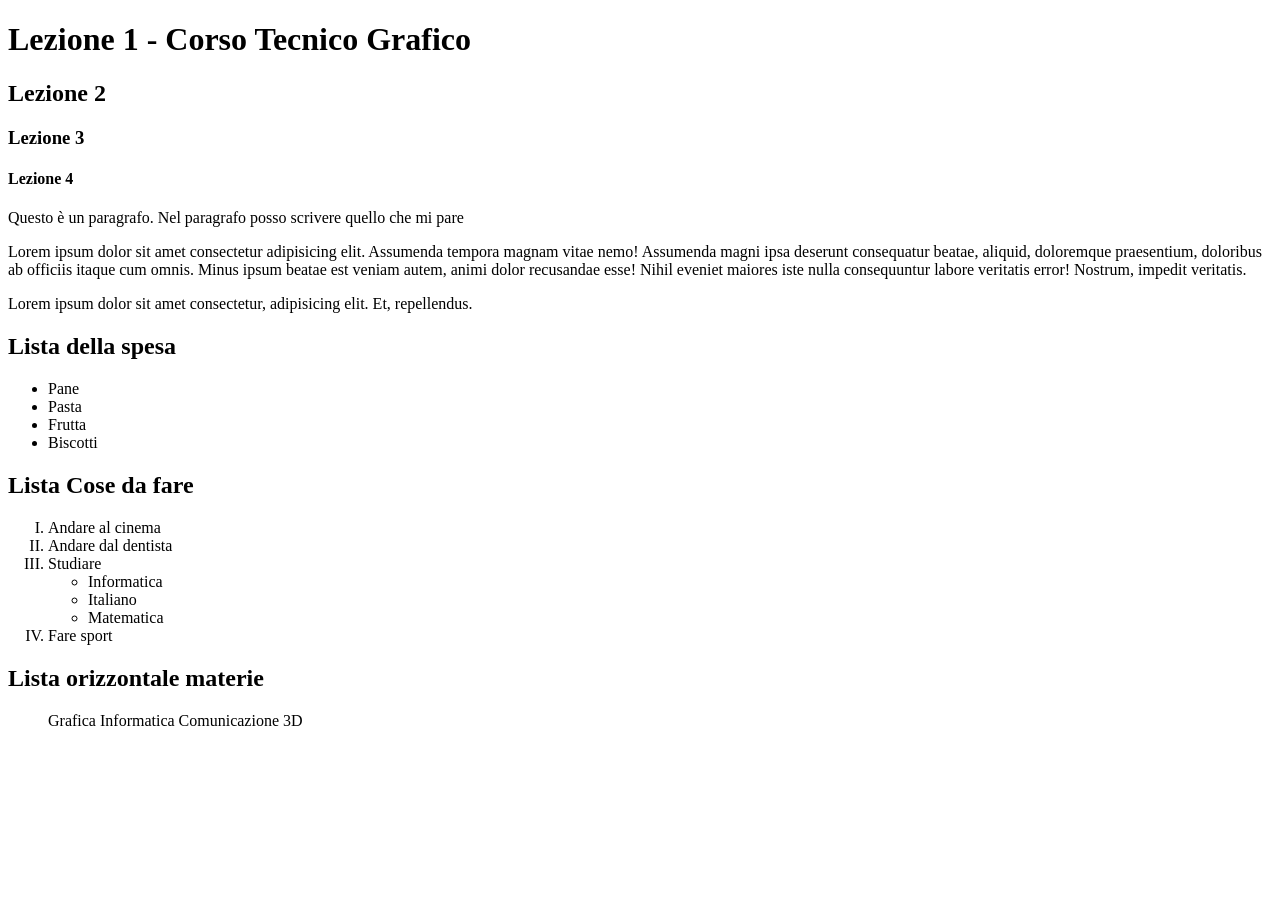
<file: Lezione1/index.html>
<!DOCTYPE html>
<html lang="en">

<head>

    <meta charset="UTF-8">
    <meta name="viewport" content="width=device-width, initial-scale=1.0">
    <title>Lezione 1</title>

</head>

<body>

    <!-- CTRL + ù  commento automatico-->
    <!-- I titoli sono 6 (da h1 ad h6) e vanno in ordine di importanza -->
    <!-- In una pagina posso avere 1 solo h1. Questo è il titolo più importante  -->
    <h1>Lezione 1 - Corso Tecnico Grafico</h1>
    <h2>Lezione 2</h2>
    <h3>Lezione 3</h3>
    <h4>Lezione 4</h4>

    <p>Questo è un paragrafo. Nel paragrafo posso scrivere quello che mi pare</p>

    <p>Lorem ipsum dolor sit amet consectetur adipisicing elit. Assumenda tempora magnam vitae nemo! Assumenda magni
        ipsa deserunt consequatur beatae, aliquid, doloremque praesentium, doloribus ab officiis itaque cum omnis. Minus
        ipsum beatae est veniam autem, animi dolor recusandae esse! Nihil eveniet maiores iste nulla consequuntur labore
        veritatis error! Nostrum, impedit veritatis.</p>


    <p>Lorem ipsum dolor sit amet consectetur, adipisicing elit. Et, repellendus.</p>


    <!-- Tag per le liste -->
    <h2>Lista della spesa</h2>
    <ul> <!--Unordered list. Lista non ordinata. Pallini-->
        <li>Pane</li>
        <li>Pasta</li>
        <li>Frutta</li>
        <li>Biscotti</li>
    </ul>

    <h2>Lista Cose da fare</h2>
    <!-- Ordered list. Lista ordinata. Numeri -->
     <!--Con la proprietà type="A ; a ; I ; i"  -->
    <ol type="I">
        <!-- li = List Item (elemento della lista) -->
        <li>Andare al cinema</li>
        <li>Andare dal dentista</li>
        <li>Studiare</li>
        <!-- Inserendo un'altra lista nella prima creo una sottolista -->
            <ul>
                <li>Informatica</li>
                <li>Italiano</li>
                <li>Matematica</li>
            </ul>
        <li>Fare sport</li>
    </ol>

   <!-- LISTE ORIZZONTALI, servono a fare dei menu-->

   <h2>Lista orizzontale materie</h2>
   <ul>
        <li style="display: inline-block;">Grafica</li>
        <li style="display: inline-block;">Informatica</li>
        <li style="display: inline-block;">Comunicazione</li>
        <li style="display: inline-block;">3D</li>
   </ul>

</body>

</html>
</file>
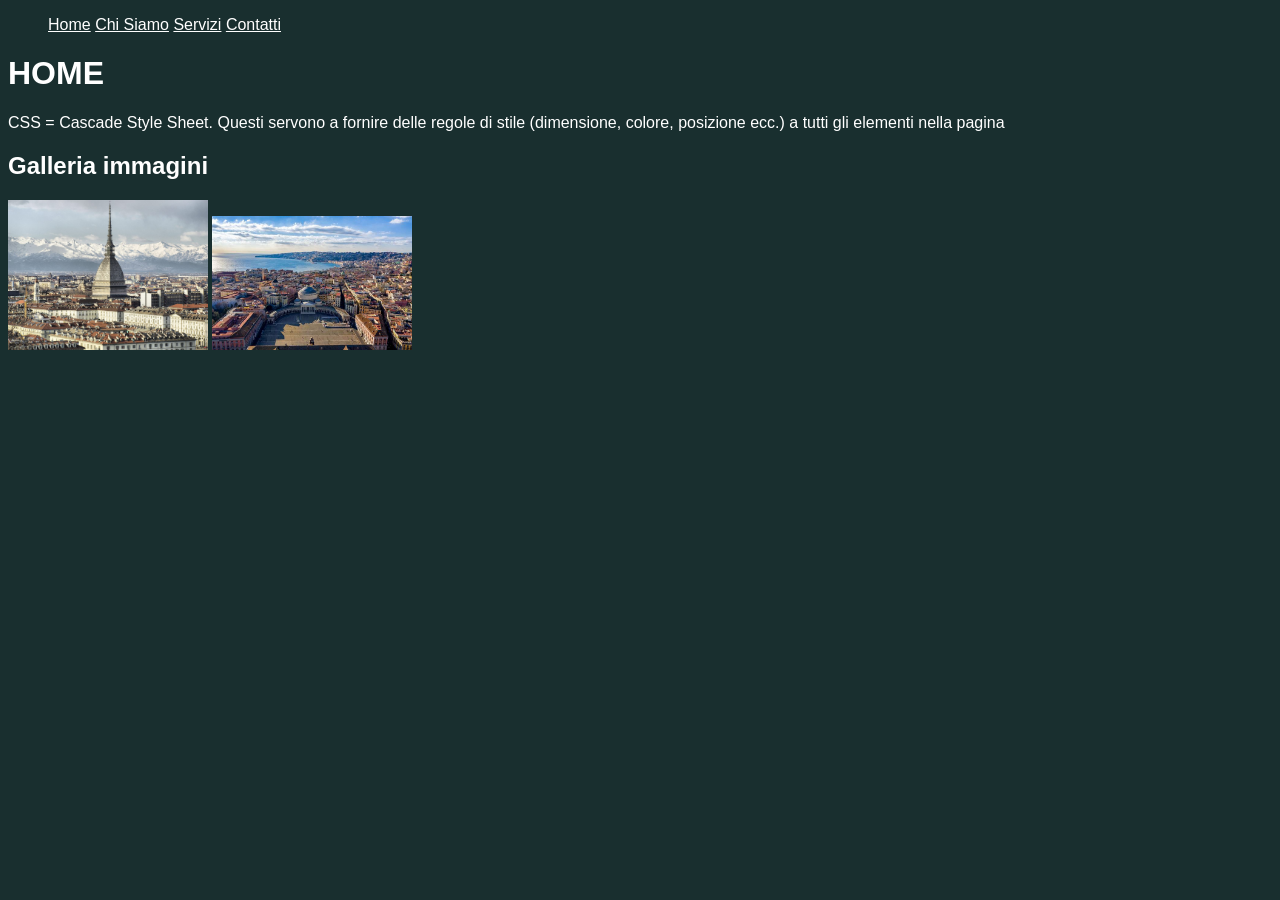
<file: Lezione2/index.html>
<!DOCTYPE html>
<html lang="en">
<head>
    <meta charset="UTF-8">
    <meta name="viewport" content="width=device-width, initial-scale=1.0">
    <title>Lezione 2</title>
    <!-- 
    ATT: i fogli di stile vanno caricati al fondo della head
    ATT2: il nostro personale CSS va caricato per ultimo -->
    <!-- Serve a collegare il css alla pagina -->
    <link rel="stylesheet" href="./css/style.css">


</head>
<body>

    <ul>
        <li style="display: inline-block;">
            <a href="#">Home</a>
        </li>
        <li style="display: inline-block;">
            <a href="./pages/ChiSiamo.html">Chi Siamo</a>
        </li>
        <li style="display: inline-block;">
            <a href="./pages/Servizi.html">Servizi</a>
        </li>
        <li style="display: inline-block;">
            <a href="./pages/Contatti.html">Contatti</a>
        </li>
    </ul>

    
    <h1>HOME</h1>
    <p>CSS = Cascade Style Sheet. Questi servono a fornire delle regole di stile (dimensione, colore, posizione ecc.) a tutti gli elementi nella pagina</p>

    <h2>Galleria immagini</h2>
    <img src="./img/VedutaTorino.jpg" alt="Veduta della città di Torino" class="dimImg">

    <img src="./img/napoli.jpg" alt="veduta Napoli" class="dimImg">
    
    <!-- Crea una nuova pagina chiamata "Mappe.html", questa pagina verrà linkata in tutti i menu. Deve contenere 2 immagini di due mappe di due città. Ogni immagine deve essere alta 300px e larga auto -->
</body>
</html>
</file>
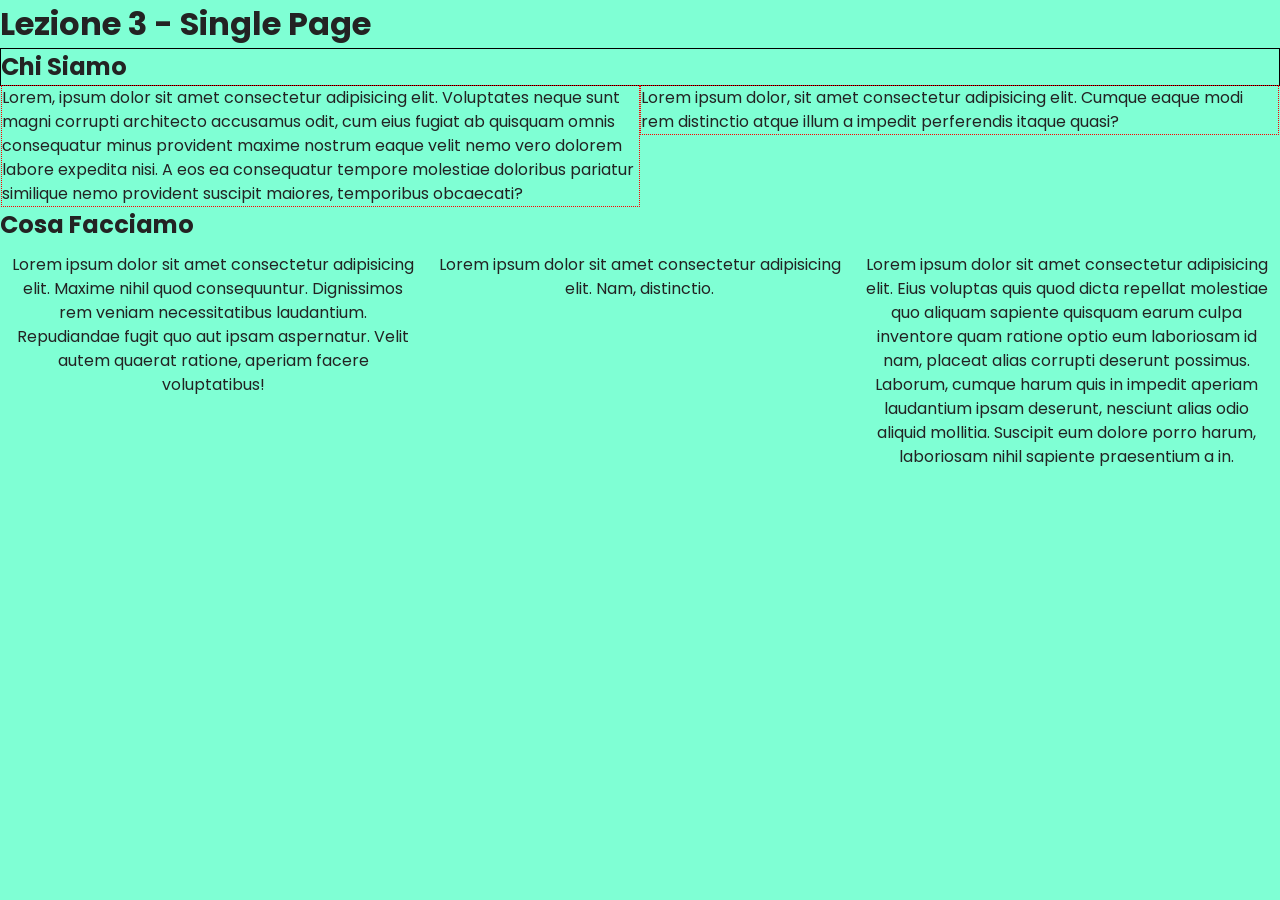
<file: Lezione3/index.html>
<!DOCTYPE html>
<html lang="en">

<head>
    <meta charset="UTF-8">
    <meta name="viewport" content="width=device-width, initial-scale=1.0">
    <title>Document</title>

    <link rel="stylesheet" href="./css/reset.css">

    <link rel="preconnect" href="https://fonts.googleapis.com">
    <link rel="preconnect" href="https://fonts.gstatic.com" crossorigin>
    <link
        href="https://fonts.googleapis.com/css2?family=Playwrite+CZ:wght@100..400&family=Poppins:ital,wght@0,300;0,400;0,500;0,600;0,700;0,800;1,400;1,500;1,600;1,700&display=swap"
        rel="stylesheet">

    <link rel="stylesheet" href="./css/style.css">
</head>

<body>


    <h1>Lezione 3 - Single Page</h1>

    <!-- id deve essere univoco -->
    <section id="chiSiamo" class="dimSection">
        <h2>Chi Siamo</h2>
        <!-- contrariamente al id posso applicare la stessa class e più elementi. Ogni elemento può avere più class -->
        <div class="dimDiv">
            <p>Lorem, ipsum dolor sit amet consectetur adipisicing elit. Voluptates neque sunt magni corrupti architecto
                accusamus odit, cum eius fugiat ab quisquam omnis consequatur minus provident maxime nostrum eaque velit
                nemo vero dolorem labore expedita nisi. A eos ea consequatur tempore molestiae doloribus pariatur
                similique nemo provident suscipit maiores, temporibus obcaecati?</p>
        </div>

        <div class="dimDiv">
            <p>Lorem ipsum dolor, sit amet consectetur adipisicing elit. Cumque eaque modi rem distinctio atque illum a
                impedit perferendis itaque quasi?</p>
        </div>
    </section>


    <div class="clearfix"></div>

    <!-- COSA FACCIAMO, in questo caso applico le regole di flexbox -->

    <section id="cosaFacciamo" class="sectionFlex">

        <h2>Cosa Facciamo</h2>

        <div class="container">

            <div class="divFlex">Lorem ipsum dolor sit amet consectetur adipisicing elit. Maxime nihil quod consequuntur. Dignissimos
                rem veniam necessitatibus laudantium. Repudiandae fugit quo aut ipsam aspernatur. Velit autem quaerat
                ratione, aperiam facere voluptatibus!
            </div>

            <div class="divFlex">
                Lorem ipsum dolor sit amet consectetur adipisicing elit. Nam, distinctio.
            </div>
            <div class="divFlex">Lorem ipsum dolor sit amet consectetur adipisicing elit. Eius voluptas quis quod dicta repellat
                molestiae quo aliquam sapiente quisquam earum culpa inventore quam ratione optio eum laboriosam id nam,
                placeat alias corrupti deserunt possimus. Laborum, cumque harum quis in impedit aperiam laudantium ipsam
                deserunt, nesciunt alias odio aliquid mollitia. Suscipit eum dolore porro harum, laboriosam nihil
                sapiente praesentium a in.</div>
        </div>
    </section>
</body>

</html>
</file>
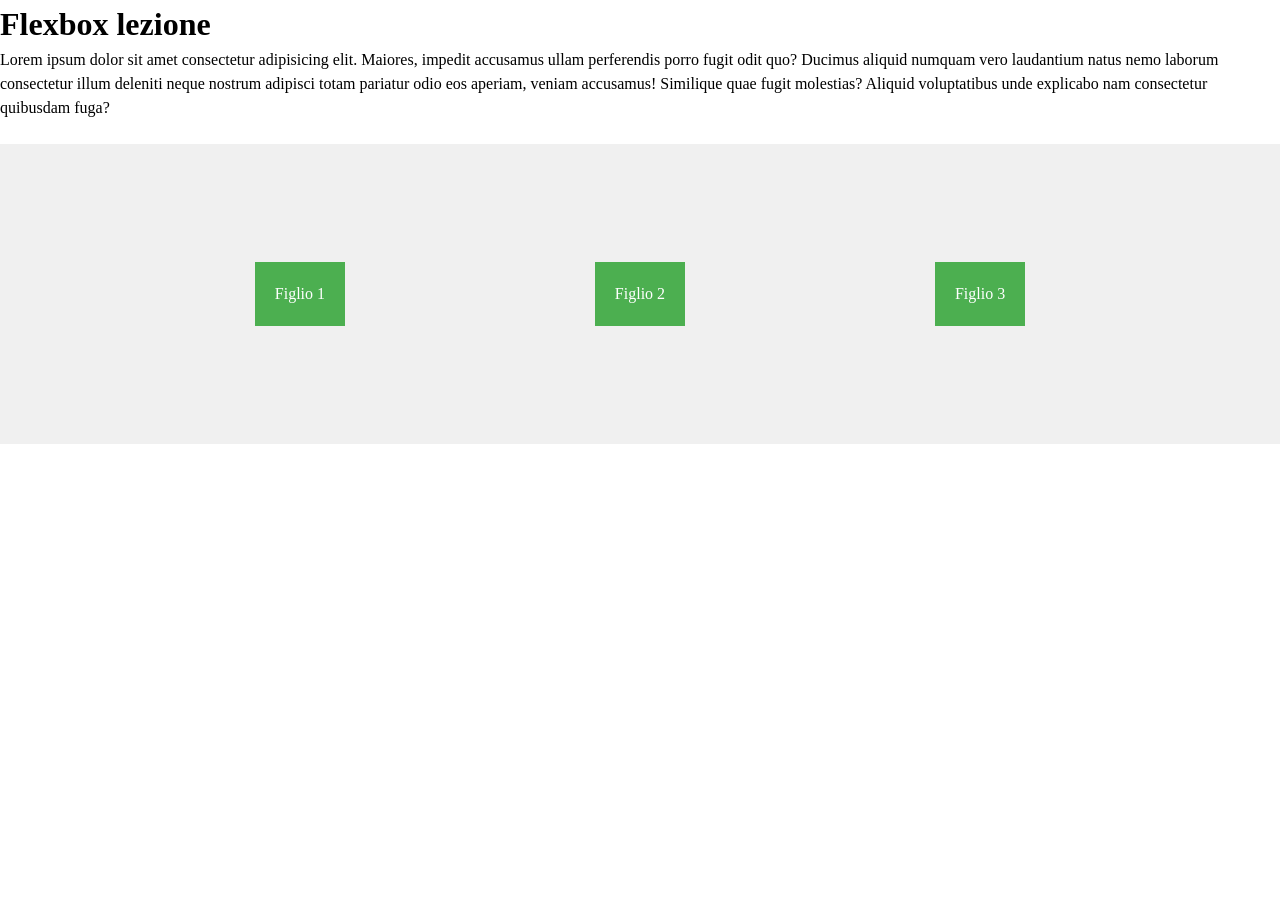
<file: Lezione4/index.html>
<!DOCTYPE html>
<html lang="en">
<head>
    <meta charset="UTF-8">
    <meta name="viewport" content="width=device-width, initial-scale=1.0">
    <title>Document</title>

    <!-- PRIMA INSERISCO IL RESET CSS -->
    <link rel="stylesheet" href="./css/reset.css">

    <!-- POI INSERISCO IL MIO CSS -->
    <link rel="stylesheet" href="./css/style.css">
</head>
<body>
    
    <h1>Flexbox lezione</h1>

    <p>Lorem ipsum dolor sit amet consectetur adipisicing elit. Maiores, impedit accusamus ullam perferendis porro fugit odit quo? Ducimus aliquid numquam vero laudantium natus nemo laborum consectetur illum deleniti neque nostrum adipisci totam pariatur odio eos aperiam, veniam accusamus! Similique quae fugit molestias? Aliquid voluptatibus unde explicabo nam consectetur quibusdam fuga?</p>

    <br>

    <div class="container">

        <div class="item">Figlio 1</div>
        <div class="item">Figlio 2</div>
        <div class="item">Figlio 3</div>

    </div>


</body>
</html>
</file>
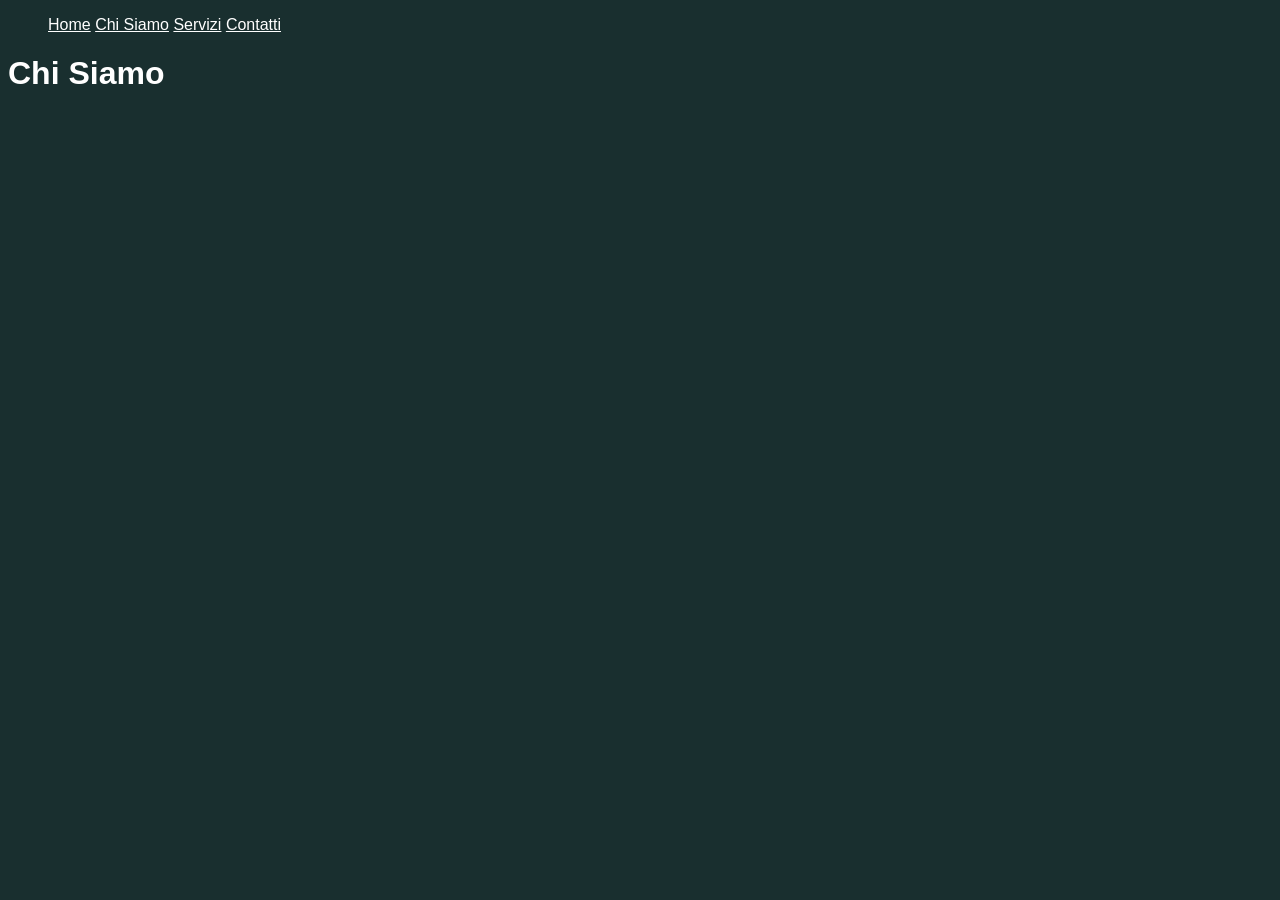
<file: Lezione2/pages/ChiSiamo.html>
<!DOCTYPE html>
<html lang="en">
<head>
    <meta charset="UTF-8">
    <meta name="viewport" content="width=device-width, initial-scale=1.0">
    <title>Document</title>

    <link rel="stylesheet" href="../css/style.css">
</head>
<body>
    <ul>
        <li style="display: inline-block;">
            <a href="../index.html">Home</a>
        </li>
        <li style="display: inline-block;">
            <a href="#">Chi Siamo</a>
        </li>
        <li style="display: inline-block;">
            <a href="./Servizi.html">Servizi</a>
        </li>
        <li style="display: inline-block;">
            <a href="./Contatti.html">Contatti</a>
        </li>
    </ul>


    <h1>Chi Siamo</h1>

</body>
</html>
</file>
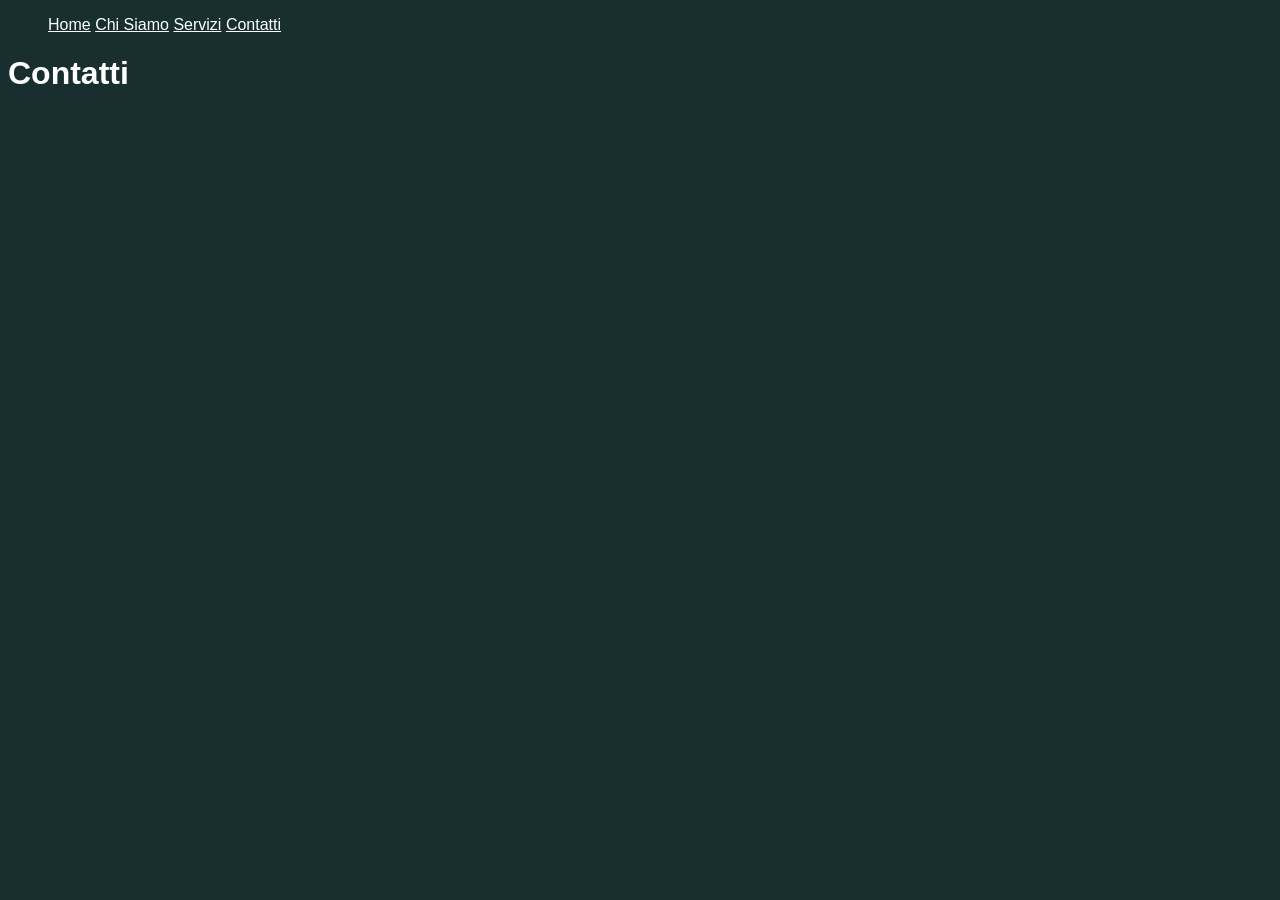
<file: Lezione2/pages/Contatti.html>
<!DOCTYPE html>
<html lang="en">
<head>
    <meta charset="UTF-8">
    <meta name="viewport" content="width=device-width, initial-scale=1.0">
    <title>Document</title>
    <link rel="stylesheet" href="../css/style.css">
</head>
<body>
    <ul>
        <li style="display: inline-block;">
            <a href="../index.html">Home</a>
        </li>
        <li style="display: inline-block;">
            <a href="./ChiSiamo.html">Chi Siamo</a>
        </li>
        <li style="display: inline-block;">
            <a href="./Servizi.html">Servizi</a>
        </li>
        <li style="display: inline-block;">
            <a href="#">Contatti</a>
        </li>
    </ul>

    <h1>Contatti</h1>
</body>
</html>
</file>
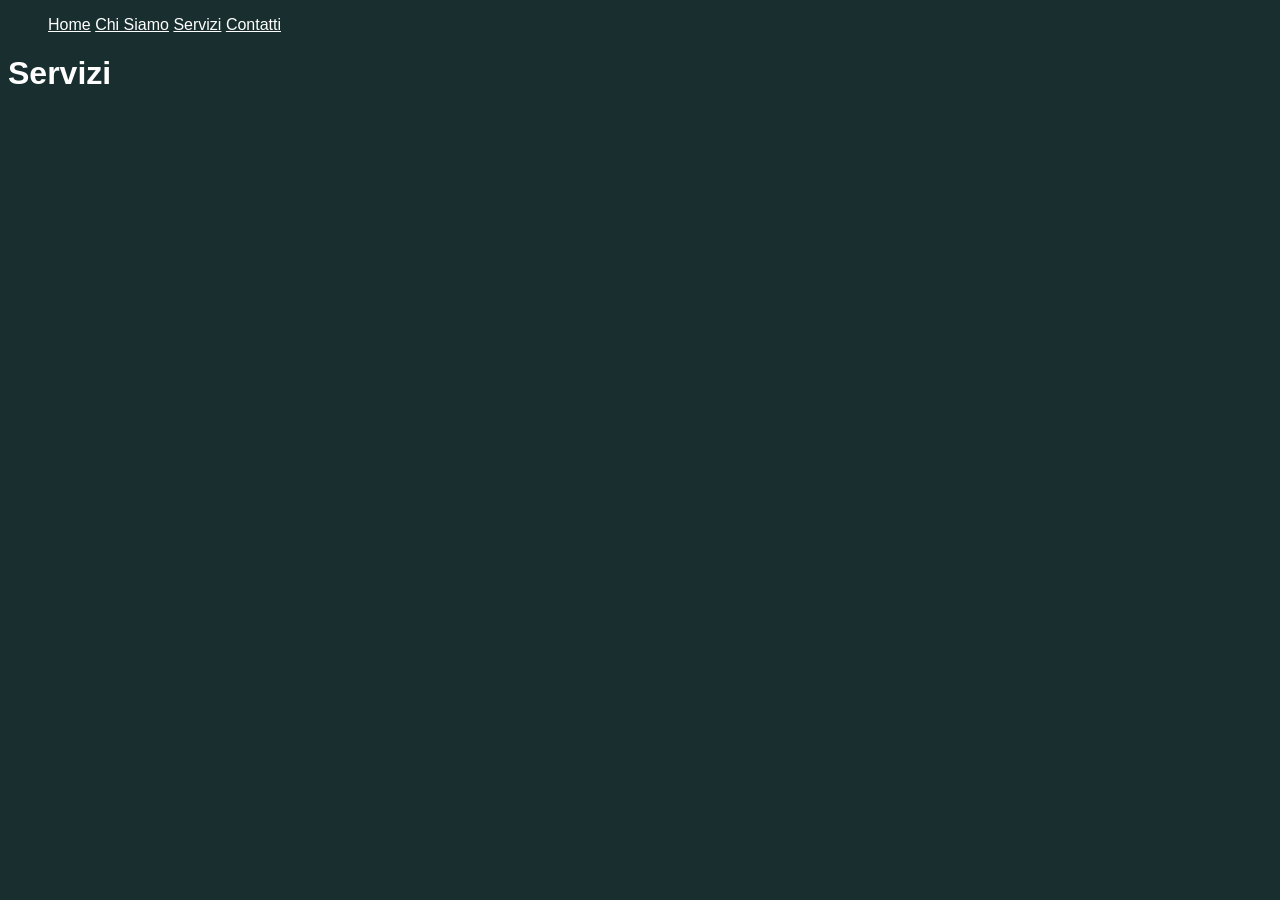
<file: Lezione2/pages/Servizi.html>
<!DOCTYPE html>
<html lang="en">
<head>
    <meta charset="UTF-8">
    <meta name="viewport" content="width=device-width, initial-scale=1.0">
    <title>Document</title>
    <link rel="stylesheet" href="../css/style.css">

</head>
<body>

    <ul>
        <li style="display: inline-block;">
            <a href="../index.html">Home</a>
        </li>
        <li style="display: inline-block;">
            <a href="./ChiSiamo.html">Chi Siamo</a>
        </li>
        <li style="display: inline-block;">
            <a href="#">Servizi</a>
        </li>
        <li style="display: inline-block;">
            <a href="./Contatti.html">Contatti</a>
        </li>
    </ul>

    <h1>Servizi</h1>
</body>
</html>
</file>
<file: Lezione2/css/style.css>
/* In questo modo sto fornendo regole direttamente a tutto il body poiché sto assegnando le regole attraverso un tagName */
body{
    background-color: rgb(25, 47, 47); /*Colore di sfondo*/
    color: rgb(255, 255, 255);/*Colore per i testi*/
    font-family: Verdana, Geneva, Tahoma, sans-serif    
}

/* Richiamando attraverso il solo tagName tutti gli a avranno il colore bianco */
a{
    color: white;
    /* text-decoration: none; */
}

/*Le classi sono identificate con il .nomeClasse*/
/* Le classi possono essere applicate sui vari elementi per quante volte vogliamo */
.dimImg{
    width: 200px;
    height: auto;
}
</file>
<file: Lezione3/css/style.css>
body{
    background-color: aquamarine;
    color: rgb(35, 35, 35);
    /* font-family: "Playwrite CZ", sans-serif; */
    font-family: "Poppins", sans-serif;
}

/* Valorizzo le regole per le classi e gli id */
/* 
.nomeClasse
#nomeId
*/

#chiSiamo{
    height: fit-content;
}

.dimSection{
  width: 100%;
  border: 1px solid black;
}

.dimDiv{
  width: 50%;
  height: auto;
  border: 1px dotted red;
  float: left;
}

.container{
  display: flex;
  justify-content: space-around;
}

.divFlex{
  width: 33%;
  padding: 10px;
  text-align: center;
}

.clearfix{
  clear: both;
}
</file>
<file: Lezione4/css/style.css>
.container{
    /* la regola display: flex attiva flexbox. Questa regola va fornita al parent, al genitore */
    display: flex;

    /* JUSTIFY-CONTENT allinea lungo l'asse principale, cioè il main axis */
    /* flex-start è il valore di default */
    /* justify-content: flex-start; */ 
    /* justify-content: center; */
    /* justify-content: flex-end; */
    /* justify-content: space-between; */
    /* justify-content: space-around; */
    justify-content: space-evenly;

    /* ALIGN ITEMS allinea lungo l'asse trasversale */
    /* align-items: flex-start; */
    /* align-items: flex-end; */
    align-items: center;

    background-color: #f0f0f0;
    padding: 10px;
    height: 300px;
}

.item{
    background-color: #4CAF50;
    color: white;
    padding: 20px;
    margin: 5px;
    text-align: center;
}
</file>
